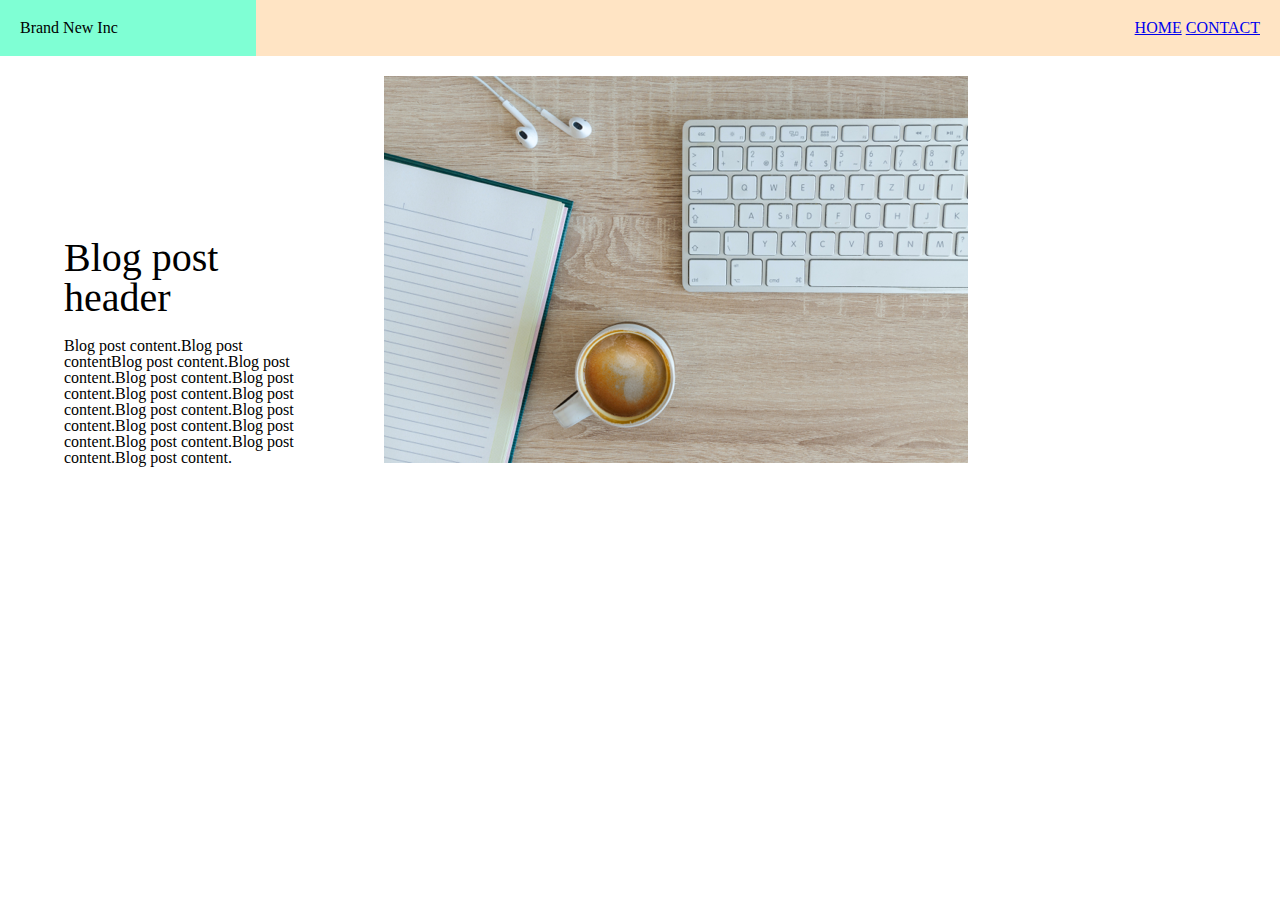
<file: block-BHaaax/index.html>
<!DOCTYPE html>
<html lang="en">
<head>
    <meta charset="UTF-8">
    <meta http-equiv="X-UA-Compatible" content="IE=edge">
    <meta name="viewport" content="width=device-width, initial-scale=1.0">
    <link rel="stylesheet" href="style.css">
    <title>Document</title>
</head>
<body>
    <header>
        <div class="brand-logo">
            Brand New Inc
        </div><!--
        --><div class="nav">
            <nav>
                <a href="#">HOME</a>
                <a href="#">CONTACT</a>
            </nav>
        </div>
    </header>
    <main>
        <section>
            <div class="main-div">
                <div class="aside">
                    <h1>Blog post header</h1>
                    <p>Blog post content.Blog post contentBlog post content.Blog post content.Blog post content.Blog post content.Blog post content.Blog post content.Blog post content.Blog post content.Blog post content.Blog post content.Blog post content.Blog post content.Blog post content.</p>
                </div><!--
            --><div class="main">
                    <img src="desk.png" alt="table">
                </div>
            </div>
        </section>
    </main>
    <footer>

    </footer>
    
</body>
</html>
</file>
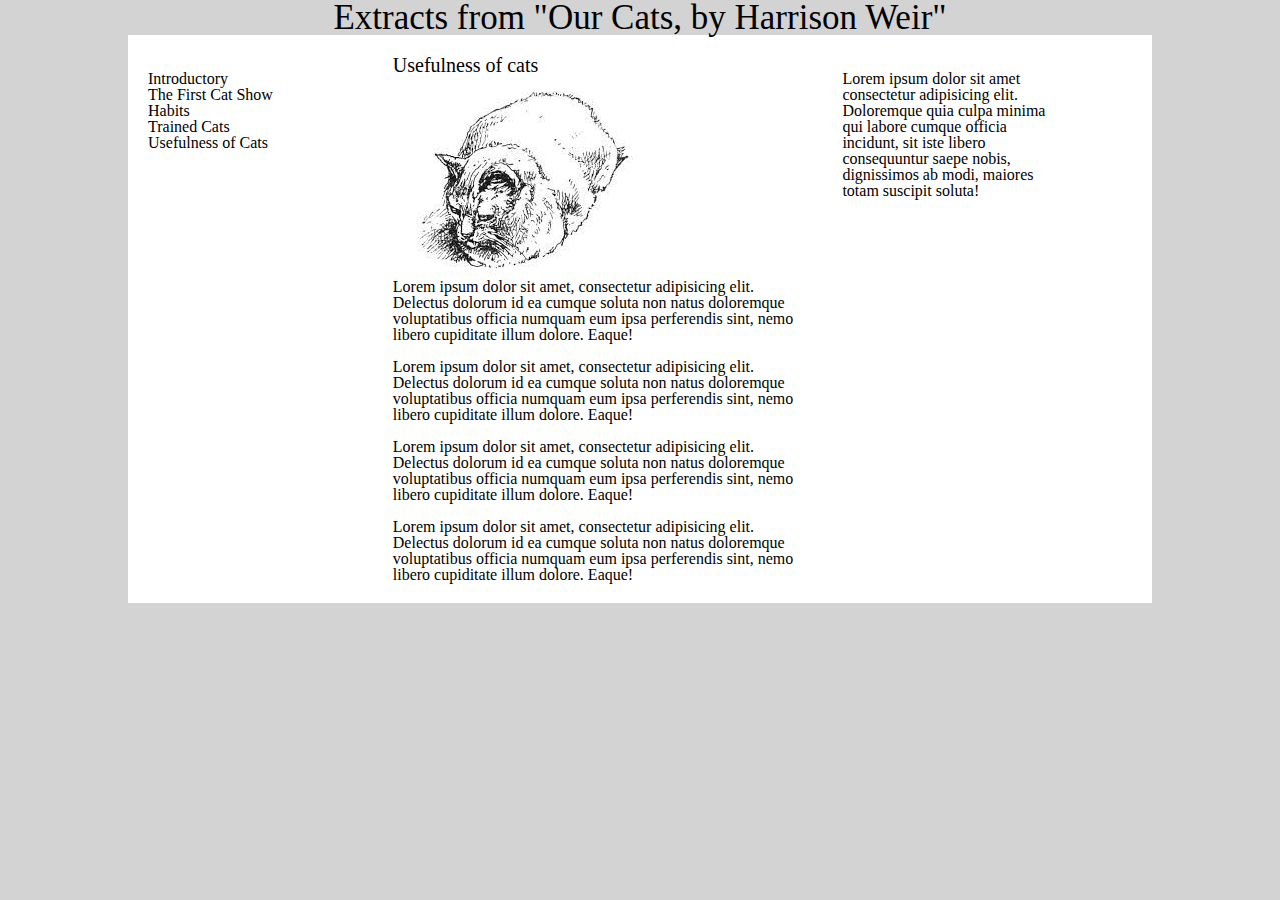
<file: block-BHaabd/index.html>
<!-- 
### Create a page according to the layout shown below

![Positioning Content Exercise 1](https://raw.githubusercontent.com/suraj122/AC-STYLE-images/master/positioning-content/ex-1.png)

- Using CSS resets is necessary.
- Use semantic tags and keep the nesting and indentation proper. -->
<!DOCTYPE html>
<html lang="en">
<head>
    <meta charset="UTF-8">
    <meta http-equiv="X-UA-Compatible" content="IE=edge">
    <meta name="viewport" content="width=device-width, initial-scale=1.0">
    <title>Document</title>
    <link rel="stylesheet" href="style.css">
</head>
<body>
    <header class="header clearfix">
        <h1>Extracts from "Our Cats, by Harrison Weir"</h1>
    </header>
    <section class="section clearfix">
        <div class="clearfix"><!--immediate parent gets a clearfix-->
            <div class="col col1">
                <br>
                <li>Introductory</li>
                <li>The First Cat Show</li>
                <li>Habits</li>
                <li>Trained Cats</li>
                <li>Usefulness of Cats</li>
            </div>
            <div class="col col2">
                <h2>Usefulness of cats</h2>
                <img src="cat.jpg" alt="cat">
                <p>Lorem ipsum dolor sit amet, consectetur adipisicing elit. Delectus dolorum id ea cumque soluta non natus doloremque voluptatibus officia numquam eum ipsa perferendis sint, nemo libero cupiditate illum dolore. Eaque!</p>
                <br>
                <p>Lorem ipsum dolor sit amet, consectetur adipisicing elit. Delectus dolorum id ea cumque soluta non natus doloremque voluptatibus officia numquam eum ipsa perferendis sint, nemo libero cupiditate illum dolore. Eaque!</p>
                <br>
                <p>Lorem ipsum dolor sit amet, consectetur adipisicing elit. Delectus dolorum id ea cumque soluta non natus doloremque voluptatibus officia numquam eum ipsa perferendis sint, nemo libero cupiditate illum dolore. Eaque!</p>
                <br>
                <p>Lorem ipsum dolor sit amet, consectetur adipisicing elit. Delectus dolorum id ea cumque soluta non natus doloremque voluptatibus officia numquam eum ipsa perferendis sint, nemo libero cupiditate illum dolore. Eaque!</p>
            </div>
            <div class="col col3">
                <br>
                <p>Lorem ipsum dolor sit amet consectetur adipisicing elit. Doloremque quia culpa minima qui labore cumque officia incidunt, sit iste libero consequuntur saepe nobis, dignissimos ab modi, maiores totam suscipit soluta!
                </p>
                </div>
        </div>
    </section>
</body>
</html>
</file>
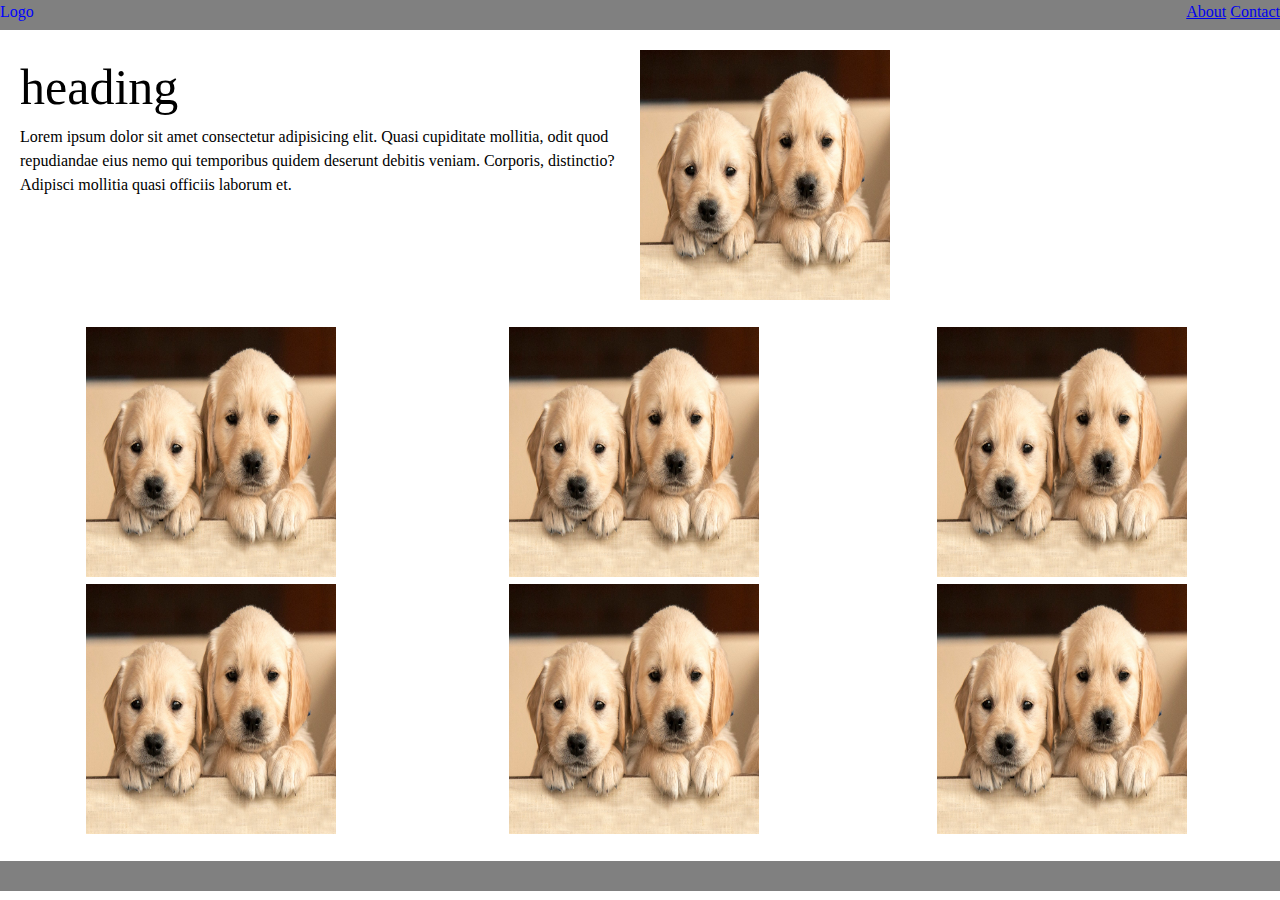
<file: block-BHaabg/index.html>
<!-- ### Exercise

1. Create a simple page having a header, main content, and a footer.

2. Inside the header keep the logo to the left and all the navigation to the right.

3. The header must be fixed at the top of the page.

4. Inside the main content take an article section having two columns. In the first column put a heading and some introductory text of the article and in the second column take an image.

5. After the article section, take a gallery section, in which there will be two rows and in both the row there will be three columns. Each column must have a different image.

6. After the gallery section footer will come.

7. Take a circular button at the right bottom corner of the page and keep its position fixed. The button should always take to the top of the page once clicked. -->
<!DOCTYPE html>
<html lang="en">
<head>
    <meta charset="UTF-8">
    <meta http-equiv="X-UA-Compatible" content="IE=edge">
    <meta name="viewport" content="width=device-width, initial-scale=1.0">
    <title>Document</title>
    <link rel="stylesheet" href="style.css">
</head>
<body>
    <header class="header clearfix">
        <div class="logo">Logo</div>
        <div>
            <nav class="nav">
                <a href="#">About</a>
                <a href="#">Contact</a>
            </nav>
        </div>
    </header>
    <main class="main">
        <section>
            <article class="article clearfix">
                <div class="article-col-left">
                    <h2 class="article-heading">heading</h2>
                    <p class="article-text">Lorem ipsum dolor sit amet consectetur adipisicing elit. Quasi cupiditate mollitia, odit quod repudiandae eius nemo qui temporibus quidem deserunt debitis veniam. Corporis, distinctio? Adipisci mollitia quasi officiis laborum et.</p>
                </div>
                <div class="article-col-right">
                    <img src="dog.jpg" alt="dog">
                </div>
            </article>
        </section>
        <section class="gallery clearfix">
            <div class="row-1 clearfix">
                <div class="col-1"><img src="dog.jpg" alt="dog"></div>
                <div class="col-2"><img src="dog.jpg" alt="dog"></div>
                <div class="col-3"><img src="dog.jpg" alt="dog"></div>
            </div>
            <div class="row-2 clearfix">
                <div class="col-1"><img src="dog.jpg" alt="dog"></div>
                <div class="col-2"><img src="dog.jpg" alt="dog"></div>
                <div class="col-3"><img src="dog.jpg" alt="dog"></div>
            </div>
        </section>

    </main>
    <footer class="footer clearfix"></footer>
    
</body>
</html>
</file>
<file: block-BHaaax/style.css>
/* http://meyerweb.com/eric/tools/css/reset/ 
   v2.0 | 20110126
   License: none (public domain)
*/

html, body, div, span, applet, object, iframe,
h1, h2, h3, h4, h5, h6, p, blockquote, pre,
a, abbr, acronym, address, big, cite, code,
del, dfn, em, img, ins, kbd, q, s, samp,
small, strike, strong, sub, sup, tt, var,
b, u, i, center,
dl, dt, dd, ol, ul, li,
fieldset, form, label, legend,
table, caption, tbody, tfoot, thead, tr, th, td,
article, aside, canvas, details, embed, 
figure, figcaption, footer, header, hgroup, 
menu, nav, output, ruby, section, summary,
time, mark, audio, video {
    margin: 0;
    padding: 0;
    border: 0;
    font-size: 100%;
    font: inherit;
    vertical-align: baseline;
}
/* HTML5 display-role reset for older browsers */
article, aside, details, figcaption, figure, 
footer, header, hgroup, menu, nav, section {
    display: block;
}
body {
    line-height: 1;
}
ol, ul {
    list-style: none;
}
blockquote, q {
    quotes: none;
}
blockquote:before, blockquote:after,
q:before, q:after {
    content: '';
    content: none;
}
table {
    border-collapse: collapse;
    border-spacing: 0;
}
*{
    box-sizing: border-box;
}

.brand-logo{
    display: inline-block;
    width: 20%;
    /* border: 1px black solid; */
    padding: 20px;
    background-color: aquamarine;
}
.nav{
    display: inline-block;
    width: 80%;
    /* border: 1px black solid; */
    padding: 20px;
    background-color: bisque;
    text-align: right;
}
.aside {
    display: inline-block;
    width: 20%;
    /* border: 1px black solid; */
    margin: 5%;
    text-align: top;
}
.main {
    display: inline-block;
    width: 70%;
    /* border: 1px black solid; */
    margin-top: 20px;
}
h1{
    font-size: 40px;
    padding-bottom: 20px;
}
.main-div{
    /* border: 1px solid black; */
}
</file>
<file: block-BHaabd/style.css>
/* http://meyerweb.com/eric/tools/css/reset/ 
   v2.0 | 20110126
   License: none (public domain)
*/

html, body, div, span, applet, object, iframe,
h1, h2, h3, h4, h5, h6, p, blockquote, pre,
a, abbr, acronym, address, big, cite, code,
del, dfn, em, img, ins, kbd, q, s, samp,
small, strike, strong, sub, sup, tt, var,
b, u, i, center,
dl, dt, dd, ol, ul, li,
fieldset, form, label, legend,
table, caption, tbody, tfoot, thead, tr, th, td,
article, aside, canvas, details, embed, 
figure, figcaption, footer, header, hgroup, 
menu, nav, output, ruby, section, summary,
time, mark, audio, video {
    margin: 0;
    padding: 0;
    border: 0;
    font-size: 100%;
    font: inherit;
    vertical-align: baseline;
}
/* HTML5 display-role reset for older browsers */
article, aside, details, figcaption, figure, 
footer, header, hgroup, menu, nav, section {
    display: block;
}
body {
    line-height: 1;
}
ol, ul {
    list-style: none;
}
blockquote, q {
    quotes: none;
}
blockquote:before, blockquote:after,
q:before, q:after {
    content: '';
    content: none;
}
table {
    border-collapse: collapse;
    border-spacing: 0;
}

/* Custom Styles */
body {
    background-color: lightgray;
    line-height: 1;
}
h1{
    font-size: 35px;
    margin: 0 auto;
    text-align: center;
}

.clearfix ::after, .clearfix::before {
  content: "";
  display: table;
}

.clearfix::after {
  clear: both;
}
li {
    list-style-type: none;
}

section {
    background-color: white;
    width: 80%;
    margin: 0 auto;
}
.col1 {
    width: 20%;
    float: left;
}
.col2 {
    width: 40%;
    float: left;
}
.col3 {
    width: 20%;
    float: left;
}
.col {
    margin: 20px;
}
h2 {
    font-size: 20px;
    /* text-align: center; */
}
</file>
<file: block-BHaabg/style.css>
/* http://meyerweb.com/eric/tools/css/reset/ 
   v2.0 | 20110126
   License: none (public domain)
*/

html, body, div, span, applet, object, iframe,
h1, h2, h3, h4, h5, h6, p, blockquote, pre,
a, abbr, acronym, address, big, cite, code,
del, dfn, em, img, ins, kbd, q, s, samp,
small, strike, strong, sub, sup, tt, var,
b, u, i, center,
dl, dt, dd, ol, ul, li,
fieldset, form, label, legend,
table, caption, tbody, tfoot, thead, tr, th, td,
article, aside, canvas, details, embed, 
figure, figcaption, footer, header, hgroup, 
menu, nav, output, ruby, section, summary,
time, mark, audio, video {
    margin: 0;
    padding: 0;
    border: 0;
    font-size: 100%;
    font: inherit;
    vertical-align: baseline;
}
/* HTML5 display-role reset for older browsers */
article, aside, details, figcaption, figure, 
footer, header, hgroup, menu, nav, section {
    display: block;
}
body {
    line-height: 1;
}
ol, ul {
    list-style: none;
}
blockquote, q {
    quotes: none;
}
blockquote:before, blockquote:after,
q:before, q:after {
    content: '';
    content: none;
}
table {
    border-collapse: collapse;
    border-spacing: 0;
}

/* Custom CSS */

body {
    font-family: 'Noto Serif', serif;
    box-sizing: border-box;
    line-height: 1.5;
}

.clearfix:before,
.clearfix:after {
  content: "";
  display: table;
}
.clearfix:after {
  clear: both;
}

.header,
.footer {
  vertical-align: middle;
  color: blue;
  background-color: gray;
  text-align: center;
  vertical-align: middle;
  height: 30px;
}

.logo {
    float: left;
    text-align: left;
    width: 30%;
}
.nav {
    text-align: right;
    float: right;
    width: 70%;
}
img {
    height: 250px;
    width: 250px;
}
.article {
    padding: 20px;
}
.article-col-left{
    float: left;
    width: 50%;
    /* padding: 10px; */
}
.article-col-right {
    float: left;
    width: 50%;
    /* padding: 10px; */
}
.article-heading {
    font-size: 50px;
}
.gallery {
    padding-bottom: 20px;
}

.row-1 {
    width: 100%;
}

.row-1 .col-1 {
    
    float: left;
    width: 33%;
    text-align: center;
}
.row-1 .col-2 {
   
    float: left;
    width: 33%;
    text-align: center;
}
.row-1 .col-3 {

    float: left;
    width: 34%;
    text-align: center;
}

.row-2 {
    width: 100%;
}

.row-2 .col-1 {

    float: left;
    width: 33%;
    text-align: center;
}
.row-2 .col-2 {

    float: left;
    width: 33%;
    text-align: center;
}
.row-2 .col-3 {

    float: left;
    width: 34%;
    text-align: center;
}


.fixbutton {
  position: fixed;
  bottom: 3px;
  right: 3px;
  padding: 1rem;
  background-color: rgb(24, 85, 24);
  border-radius: 50px;
  color: azure;
  text-decoration: none;
}
</file>
